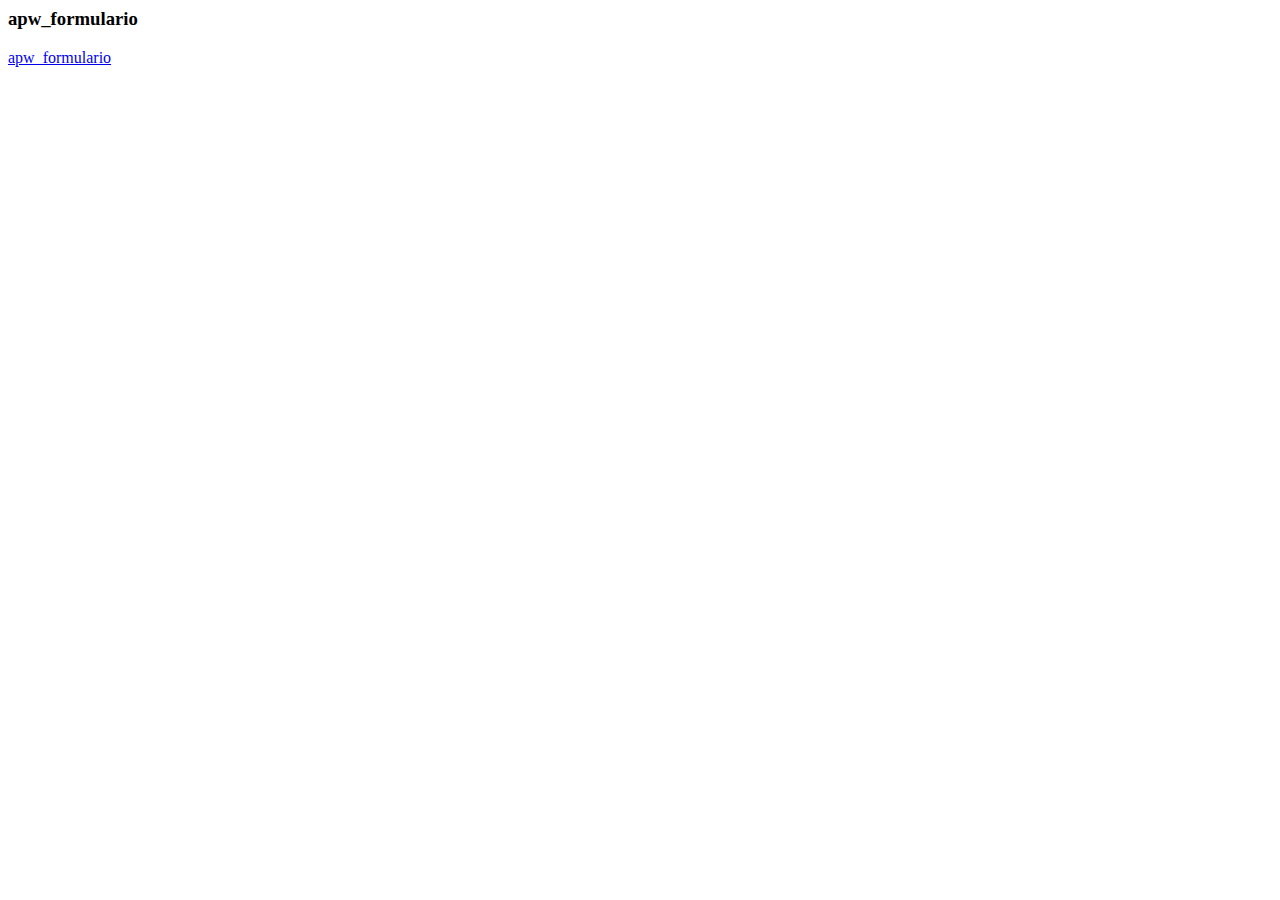
<file: html/apw_formulario.html>
<!DOCTYPE NETSCAPE-Bookmark-file-1>
<!-- This is an automatically generated file.
It will be read and overwritten.
DO NOT EDIT! -->
<META HTTP-EQUIV="Content-Type" CONTENT="text/html; charset=UTF-8">
<TITLE>Shortcut</TITLE>
<DL><p>
  <DT><H3>apw_formulario</H3>
  <DL><p>
    <DT><A HREF="https://drive.google.com/open?id=1wt3-owxaFvNL0mO60Ik9JmE3u3Yk5hFz" ADD_DATE="1660453708">apw_formulario</A>
  </DL><p>
</DL><p>
</file>
